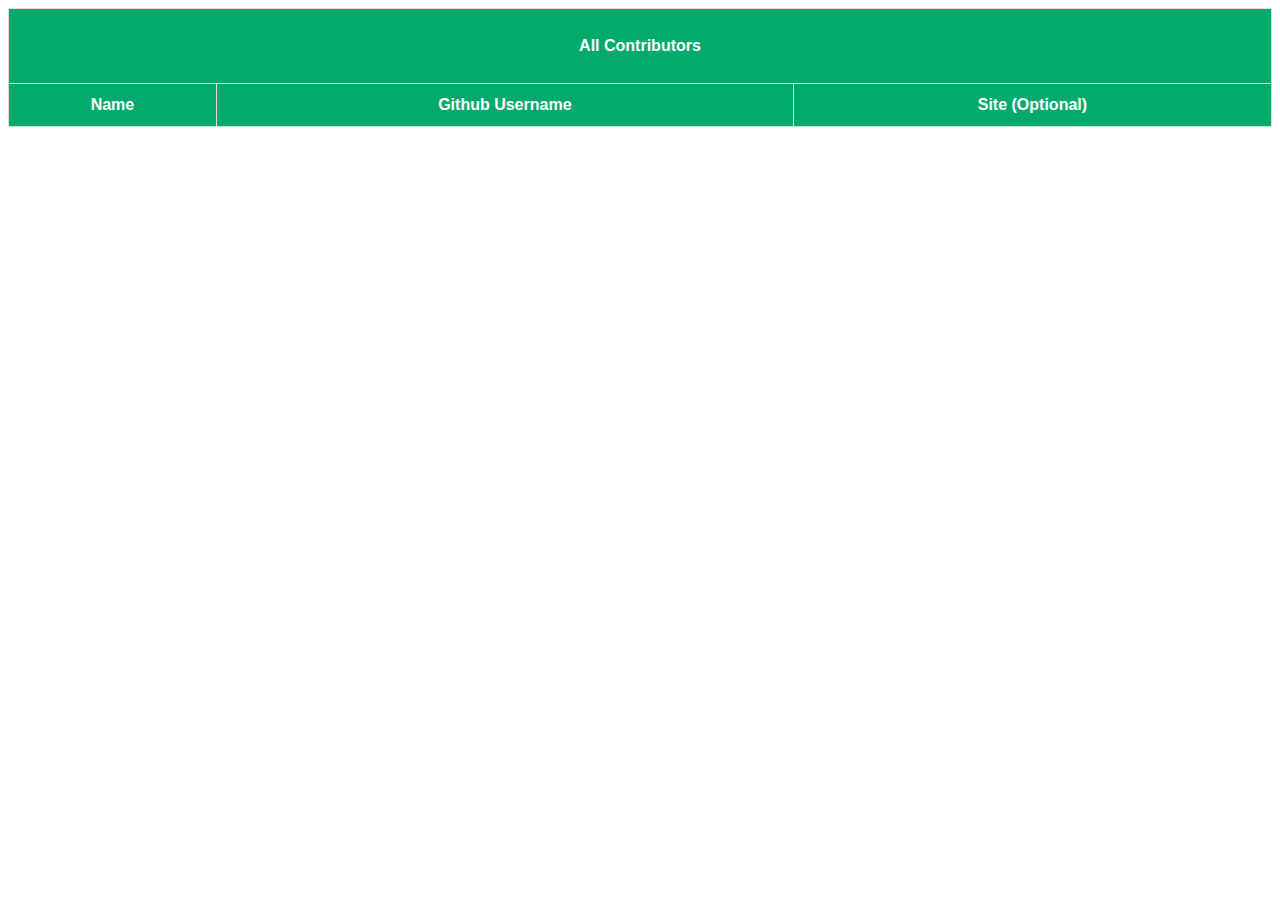
<file: index.html>
<!DOCTYPE html>
<html lang="en-us">
<head>
    <meta charset="UTF-8">
    <meta name="viewport" content="width=device-width, initial-scale=1.0">
    <title>Contributers</title>
    <style>
        #contributors {
            font-family: Arial, Helvetica, sans-serif;
            border-collapse: collapse;
            width: 100%;
        }

        #contributors td,
        #contributors th {
            border: 1px solid #ddd;
            padding: 3px;
        }

        #contributors tr:nth-child(even) {
            background-color: #f2f2f2;
        }

        #contributors tr:hover {
            background-color: #ddd;
        }

        #contributors th {
            padding-top: 12px;
            padding-bottom: 12px;
            background-color: #04AA6D;
            color: white;
        }
        td {
            text-align: center;
        }
    </style>
</head>

<body>
    <table id="contributors">
        <thead>
            <tr>
                <th colspan="3">
                    <p>All Contributors</p>
                </th>
            </tr>
            <tr>
                <th>
                    Name
                </th>
                <th>
                    Github Username
                </th>
                <th>
                    Site (Optional)
                </th>
            </tr>
        </thead>
         <tbody>
        </tbody>
    </table>
    <script type="module" src="./js/index.js"></script>
</body>
</html>
</file>
